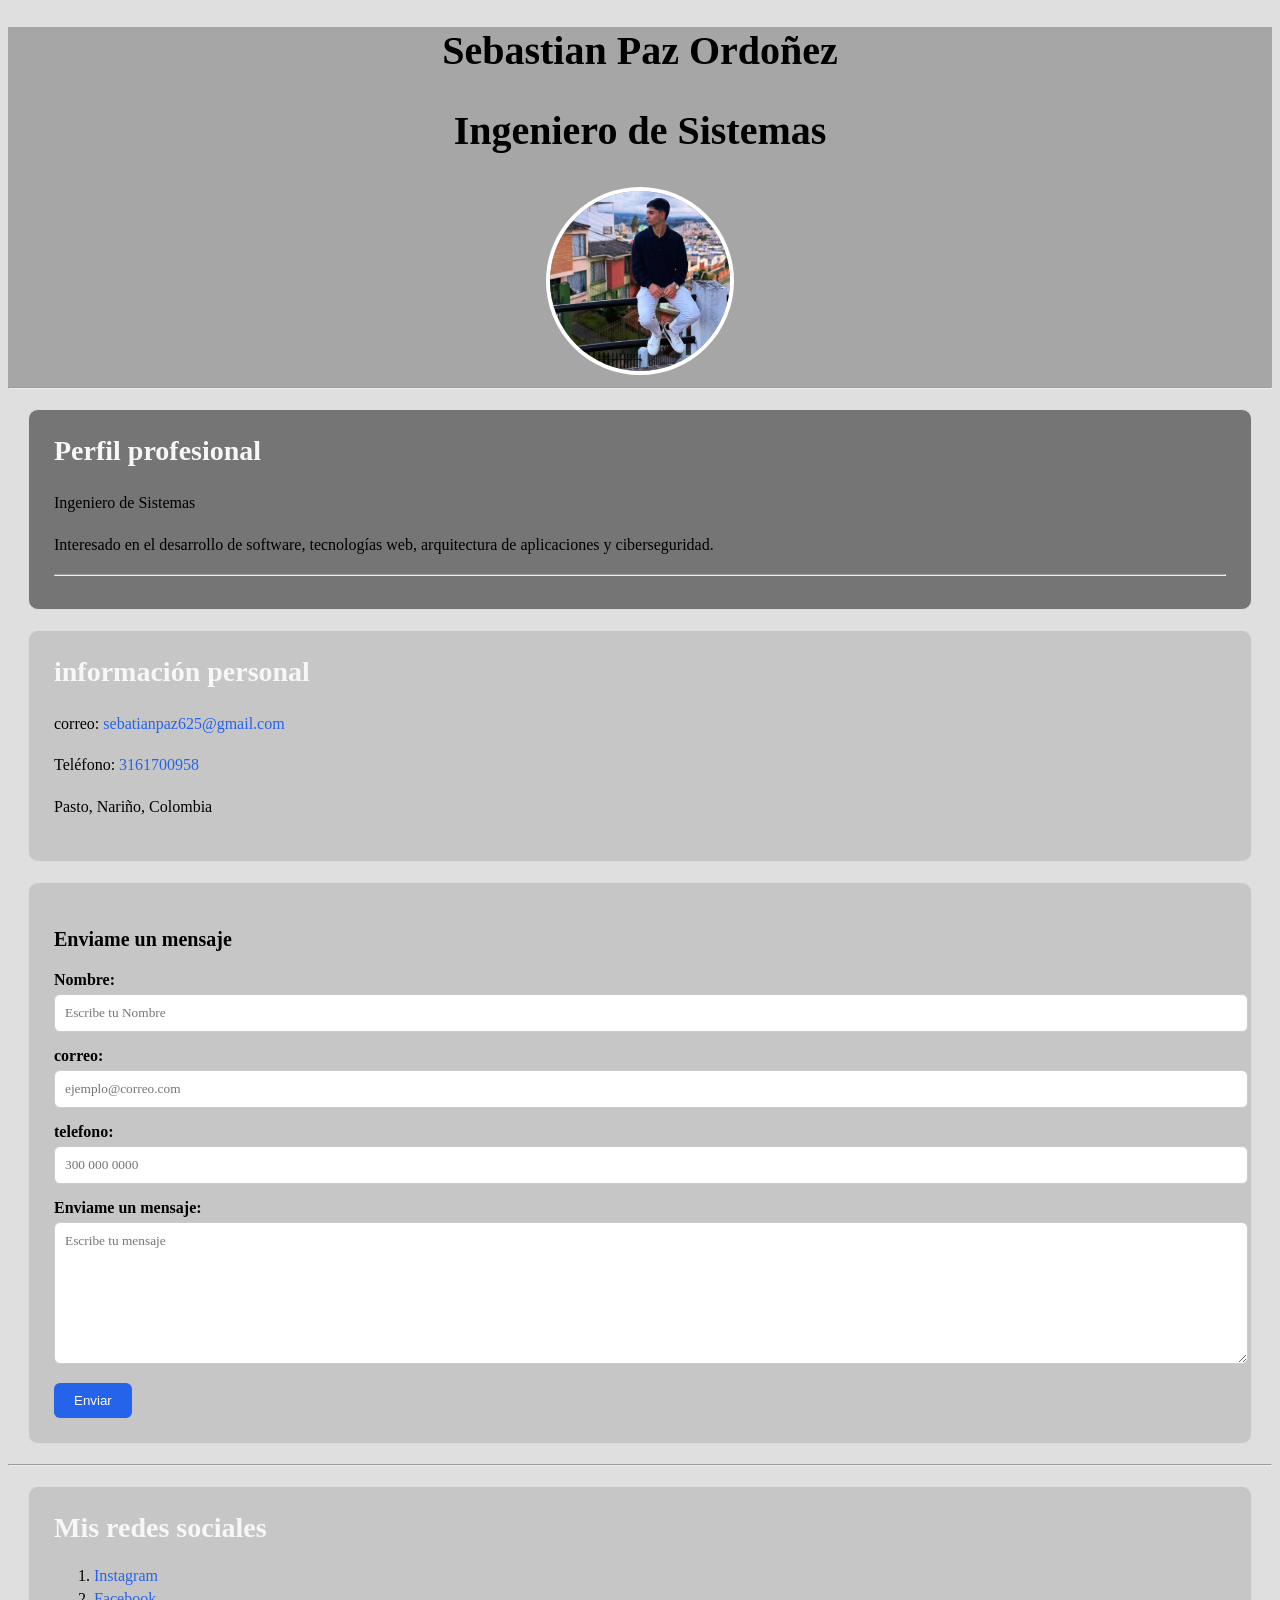
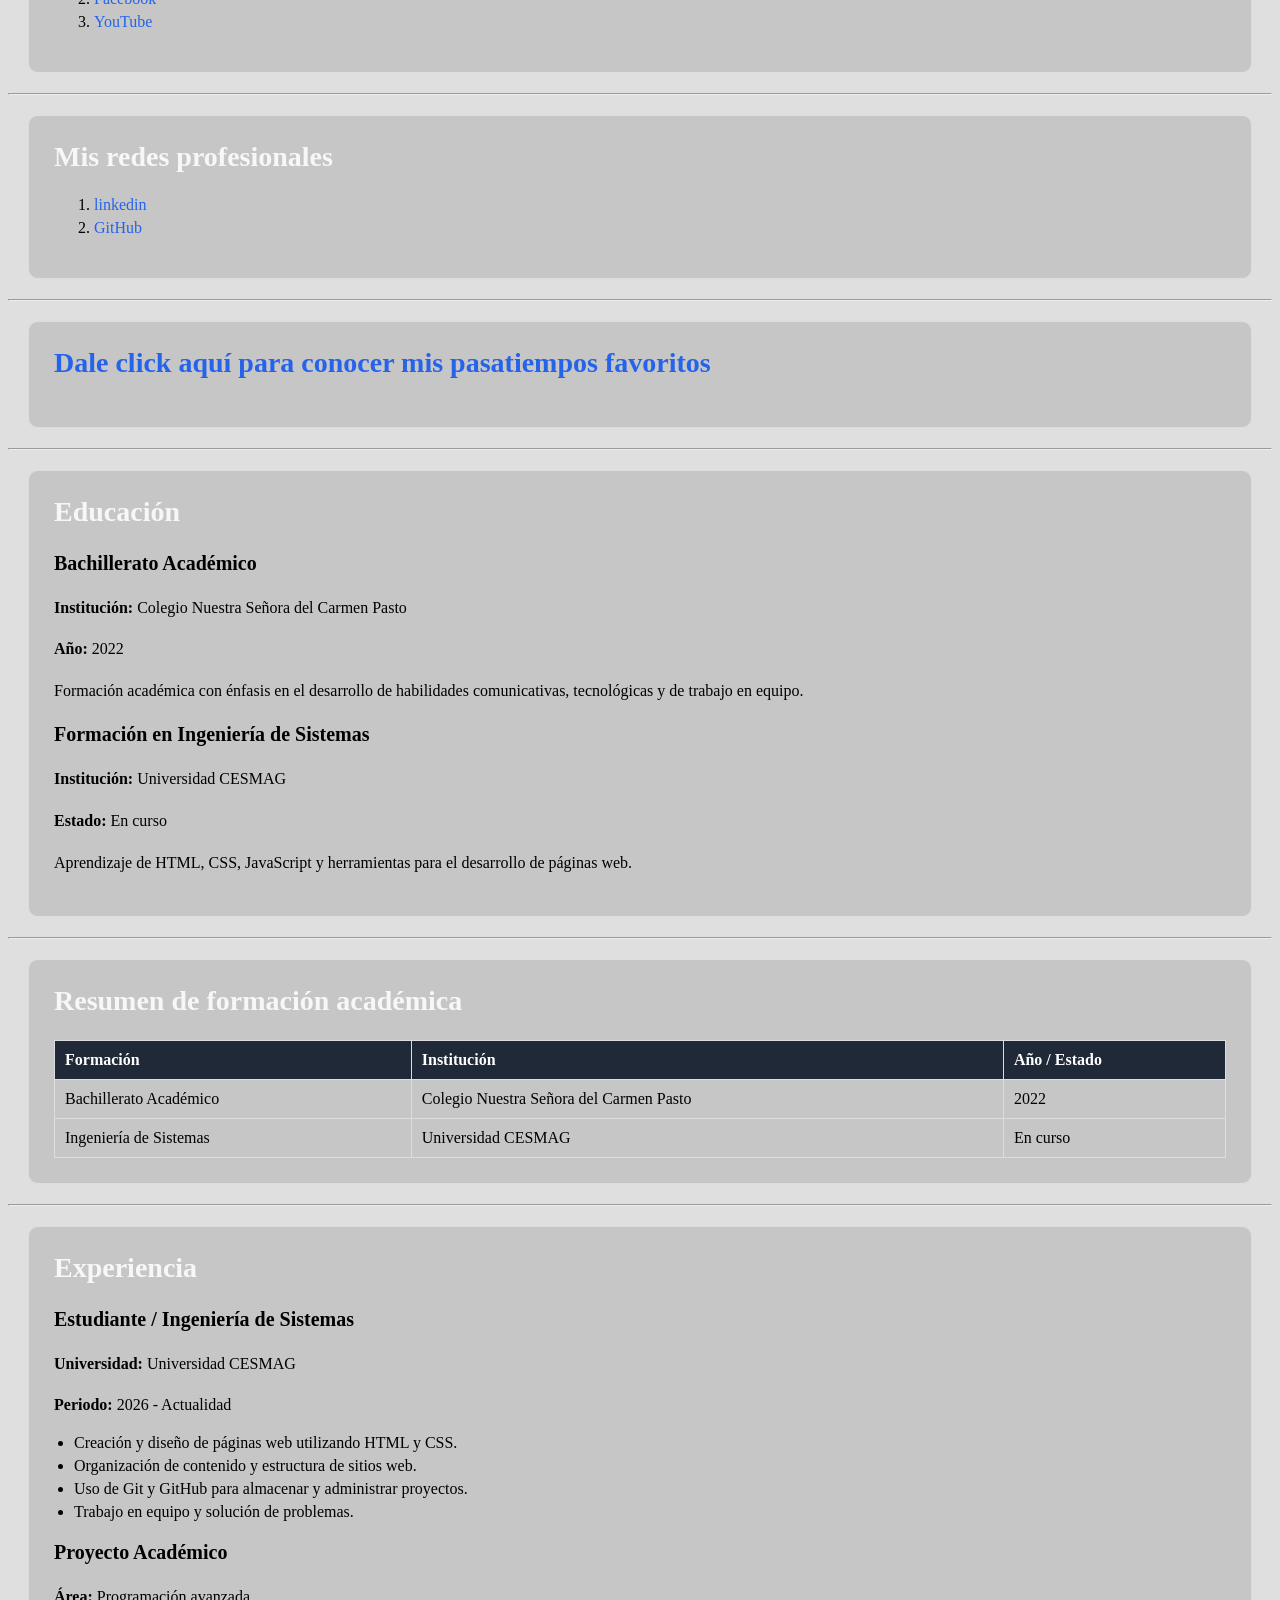
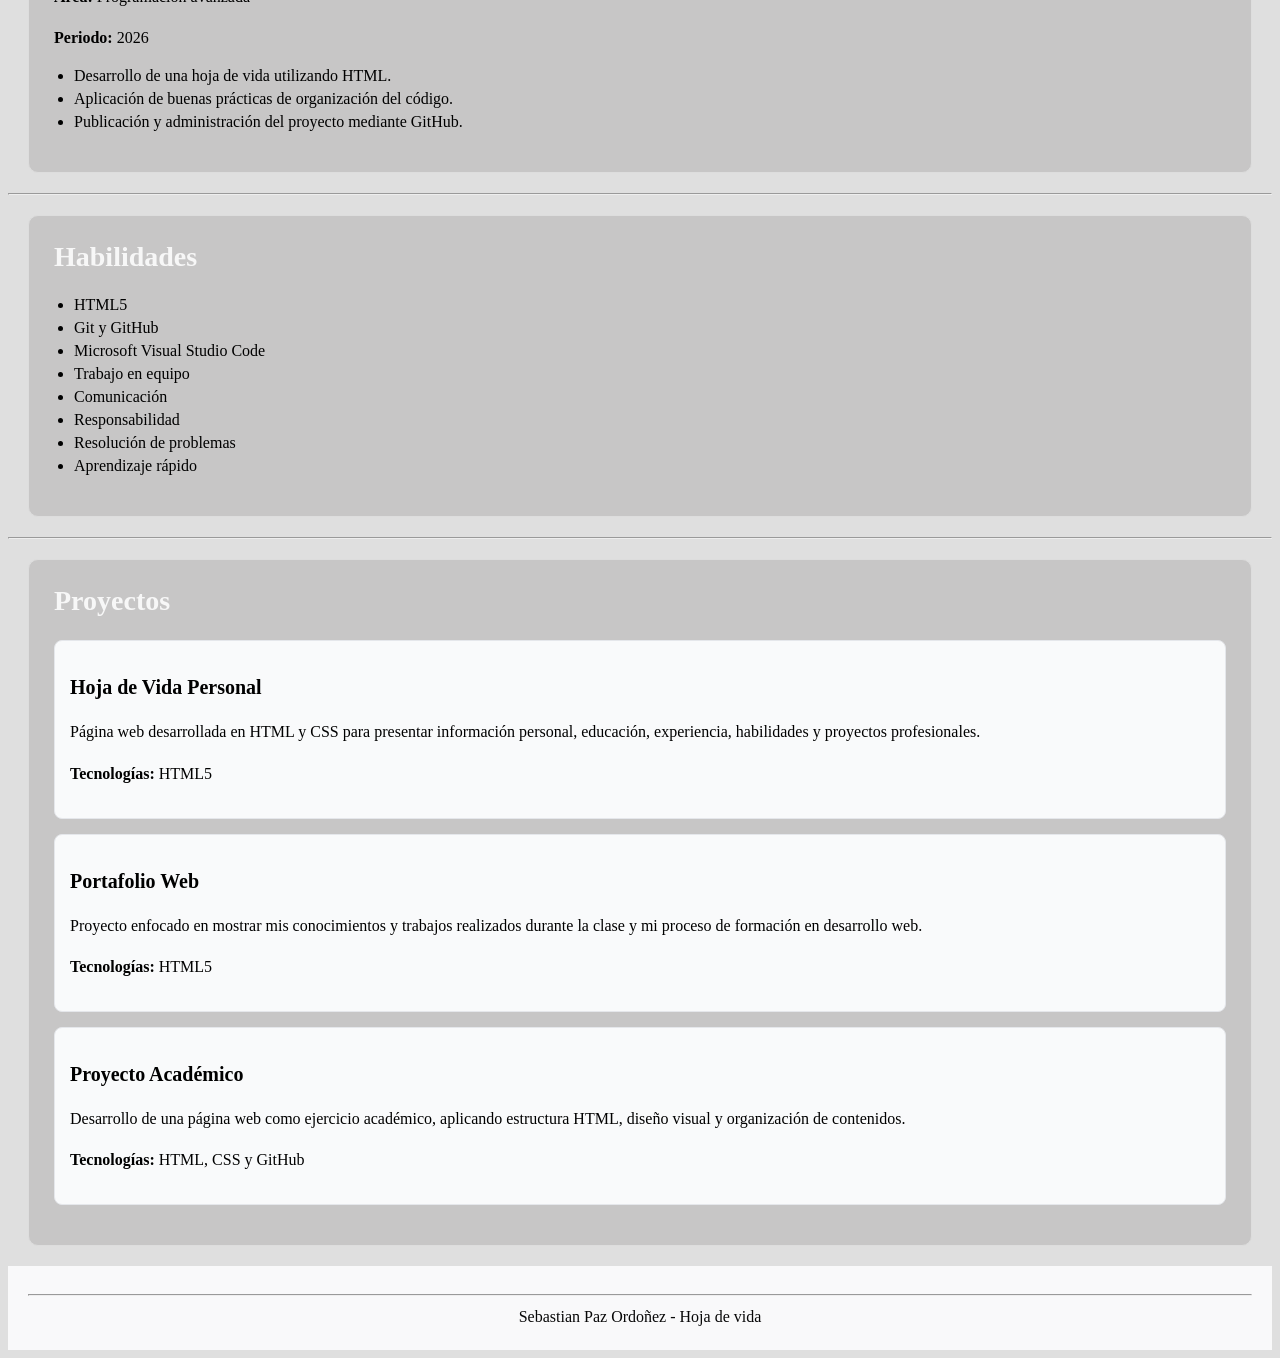
<file: index.html>
<!DOCTYPE html>
<html lang="es">

<head>
    <meta charset="UTF-8">
    <meta name="viewport" content="width=device-width, initial-scale=1.0">
    <link rel="stylesheet" href="css/styles.css">
    <title>Hoja de vida - Sebastian Paz Ordoñez</title>
</head>

<body>

    <!-- ================= ENCABEZADO ================= -->
 <header>
    <h1>Sebastian Paz Ordoñez</h1>
    <h2>Ingeniero de Sistemas</h2>

    <img src="img/fotosebastianpaz.jpeg" 
         alt="Fotografía de Sebastian Paz Ordoñez" 
         width="200">

    <hr>
</header>


    <!-- ================= PERFIL PROFESIONAL ================= -->
<section id="perfil" class="seccion">
    <h2>Perfil profesional</h2>

    <p>
        Ingeniero de Sistemas
    </p>

    <p>
        Interesado en el desarrollo de software, tecnologías web,
        arquitectura de aplicaciones y ciberseguridad.
    </p>

    <hr>
</section>

  
        <!-- ================= INFORMACION PERSONAL ================= -->
        <section id="información Personal" class="seccion">

            <h2>información personal</h2>

            <p>
                correo:
                <a href="mailto:sebatianpaz625@gmail.com">sebatianpaz625@gmail.com</a>
            </p>

            <p>
                Teléfono:
                <a href="tel: +573161700958"> 3161700958</a>
            </p>

            <p>
                Pasto, Nariño, Colombia
            </p>
              </section>
            <section class="seccion" id="contacto">
                
            <h3>Enviame un mensaje</h3>
            <form action="">
                <label for="Nombre"> Nombre: </label>
                <input type="text" id="Nombre" name="Nombre" placeholder="Escribe tu Nombre" required>

                <label for="correo"> correo: </label>
                <input type="email" id="correo" name="correo" placeholder="ejemplo@correo.com" required>

                <label for="telefono"> telefono: </label>
                <input type="tel" id="telefono" name="telefono" placeholder="300 000 0000">

                <label for="mensaje"> Enviame un mensaje: </label>
                <textarea name="mensaje" id="mensaje" placeholder="Escribe tu mensaje"required></textarea>

                <button type="submit"> Enviar</button>
                
            </form>
        </section>
        <hr>

        <!-- ================= REDES SOCIALES ================= -->
        <section id="redes" class="seccion">

            <h2>Mis redes sociales</h2>

            <ol>
                <li>
                    <a href="https://www.instagram.com/" target="_blank">
                        Instagram
                    </a>
                </li>

                <li>
                    <a href="https://www.facebook.com/?locale=es_LA" target="_blank">
                        Facebook
                    </a>
                </li>

                <li>
                    <a href="https://www.youtube.com/?app=desktop&hl=es" target="_blank">
                        YouTube
                    </a>
                </li>
            </ol>
   
        </section>
             <hr>
        <section id="redes profesionales" class="seccion">

            <h2>Mis redes profesionales</h2>
           
        <ol>
         <li>
                    <a href="https://co.linkedin.com/" target="_blank">
                       linkedin
                    </a>
                </li>
        
         <li>
            <a href="https://github.com/" target="_blank">
                GitHub
            </a>
                 </li> 
                 </ol>  
                  </section>
                        <hr>


                            <!-- ================= PASATIEMPOS ================= -->
                            <section id="pasatiempos" class="seccion">

                                <h2>
                                    <a href="pasatiempos.html">
                                        Dale click aquí para conocer mis pasatiempos favoritos
                                    </a>
                                </h2>

                            </section>


                            <hr>


                            <!-- ================= EDUCACIÓN ================= -->
                            <section id="educacion" class="seccion">

                                <h2>Educación</h2>

                                <article class="educacion-item">
                                    <h3>Bachillerato Académico</h3>

                                    <p>
                                        <strong>Institución:</strong>
                                        Colegio Nuestra Señora del Carmen Pasto
                                    </p>

                                    <p>
                                        <strong>Año:</strong> 2022
                                    </p>

                                    <p>
                                        Formación académica con énfasis en el desarrollo de
                                        habilidades comunicativas, tecnológicas y de trabajo en equipo.
                                    </p>
                                </article>


                                <article class="educacion-item">
                                    <h3>Formación en Ingeniería de Sistemas</h3>

                                    <p>
                                        <strong>Institución:</strong>
                                        Universidad CESMAG
                                    </p>

                                    <p>
                                        <strong>Estado:</strong> En curso
                                    </p>

                                    <p>
                                        Aprendizaje de HTML, CSS, JavaScript y herramientas para
                                        el desarrollo de páginas web.
                                    </p>
                                </article>

                            </section>


                            <hr>


                            <!-- ================= TABLA DE FORMACIÓN ================= -->
                            <section id="tabla-educacion" class="seccion">

                                <h2>Resumen de formación académica</h2>

                                <table border="1">

                                    <thead>
                                        <tr>
                                            <th>Formación</th>
                                            <th>Institución</th>
                                            <th>Año / Estado</th>
                                        </tr>
                                    </thead>

                                    <tbody>
                                        <tr>
                                            <td>Bachillerato Académico</td>
                                            <td>Colegio Nuestra Señora del Carmen Pasto</td>
                                            <td>2022</td>
                                        </tr>

                                        <tr>
                                            <td>Ingeniería de Sistemas</td>
                                            <td>Universidad CESMAG</td>
                                            <td>En curso</td>
                                        </tr>
                                    </tbody>

                                </table>

                            </section>


                            <hr>


                            <!-- ================= EXPERIENCIA ================= -->
                            <section id="experiencia" class="seccion">

                                <h2>Experiencia</h2>

                                <article class="experiencia-item">

                                    <h3>Estudiante / Ingeniería de Sistemas</h3>

                                    <p>
                                        <strong>Universidad:</strong>
                                        Universidad CESMAG
                                    </p>

                                    <p>
                                        <strong>Periodo:</strong>
                                        2026 - Actualidad
                                    </p>

                                    <ul>
                                        <li>
                                            Creación y diseño de páginas web utilizando HTML y CSS.
                                        </li>

                                        <li>
                                            Organización de contenido y estructura de sitios web.
                                        </li>

                                        <li>
                                            Uso de Git y GitHub para almacenar y administrar proyectos.
                                        </li>

                                        <li>
                                            Trabajo en equipo y solución de problemas.
                                        </li>
                                    </ul>

                                </article>


                                <article class="experiencia-item">

                                    <h3>Proyecto Académico</h3>

                                    <p>
                                        <strong>Área:</strong>
                                        Programación avanzada
                                    </p>

                                    <p>
                                        <strong>Periodo:</strong>
                                        2026
                                    </p>

                                    <ul>
                                        <li>
                                            Desarrollo de una hoja de vida utilizando HTML.
                                        </li>

                                        <li>
                                            Aplicación de buenas prácticas de organización del código.
                                        </li>

                                        <li>
                                            Publicación y administración del proyecto mediante GitHub.
                                        </li>
                                    </ul>

                                </article>

                            </section>


                            <hr>


                            <!-- ================= HABILIDADES ================= -->
                            <section id="habilidades" class="seccion">

                                <h2>Habilidades</h2>

                                <ul>
                                    <li>HTML5</li>
                                    <li>Git y GitHub</li>
                                    <li>Microsoft Visual Studio Code</li>
                                    <li>Trabajo en equipo</li>
                                    <li>Comunicación</li>
                                    <li>Responsabilidad</li>
                                    <li>Resolución de problemas</li>
                                    <li>Aprendizaje rápido</li>
                                </ul>

                            </section>


                            <hr>


                            <!-- ================= PROYECTOS ================= -->
                            <section id="proyectos" class="seccion">

                                <h2>Proyectos</h2>

                                <article class="proyecto">

                                    <h3>Hoja de Vida Personal</h3>

                                    <p>
                                        Página web desarrollada en HTML y CSS para presentar
                                        información personal, educación, experiencia, habilidades
                                        y proyectos profesionales.
                                    </p>

                                    <p>
                                        <strong>Tecnologías:</strong> HTML5
                                    </p>

                                </article>


                                <article class="proyecto">

                                    <h3>Portafolio Web</h3>

                                    <p>
                                        Proyecto enfocado en mostrar mis conocimientos y trabajos
                                        realizados durante la clase y mi proceso de formación
                                        en desarrollo web.
                                    </p>

                                    <p>
                                        <strong>Tecnologías:</strong> HTML5
                                    </p>

                                </article>


                                <article class="proyecto">

                                    <h3>Proyecto Académico</h3>

                                    <p>
                                        Desarrollo de una página web como ejercicio académico,
                                        aplicando estructura HTML, diseño visual y organización
                                        de contenidos.
                                    </p>

                                    <p>
                                        <strong>Tecnologías:</strong> HTML, CSS y GitHub
                                    </p>

                                </article>

                            </section>

    </main>


    <!-- ================= PIE DE PÁGINA ================= -->
    <footer id="pie-pagina" class="pie-pagina">

        <hr>

        <p>
            Sebastian Paz Ordoñez - Hoja de vida
        </p>

    </footer>

</body>

</html>
</file>
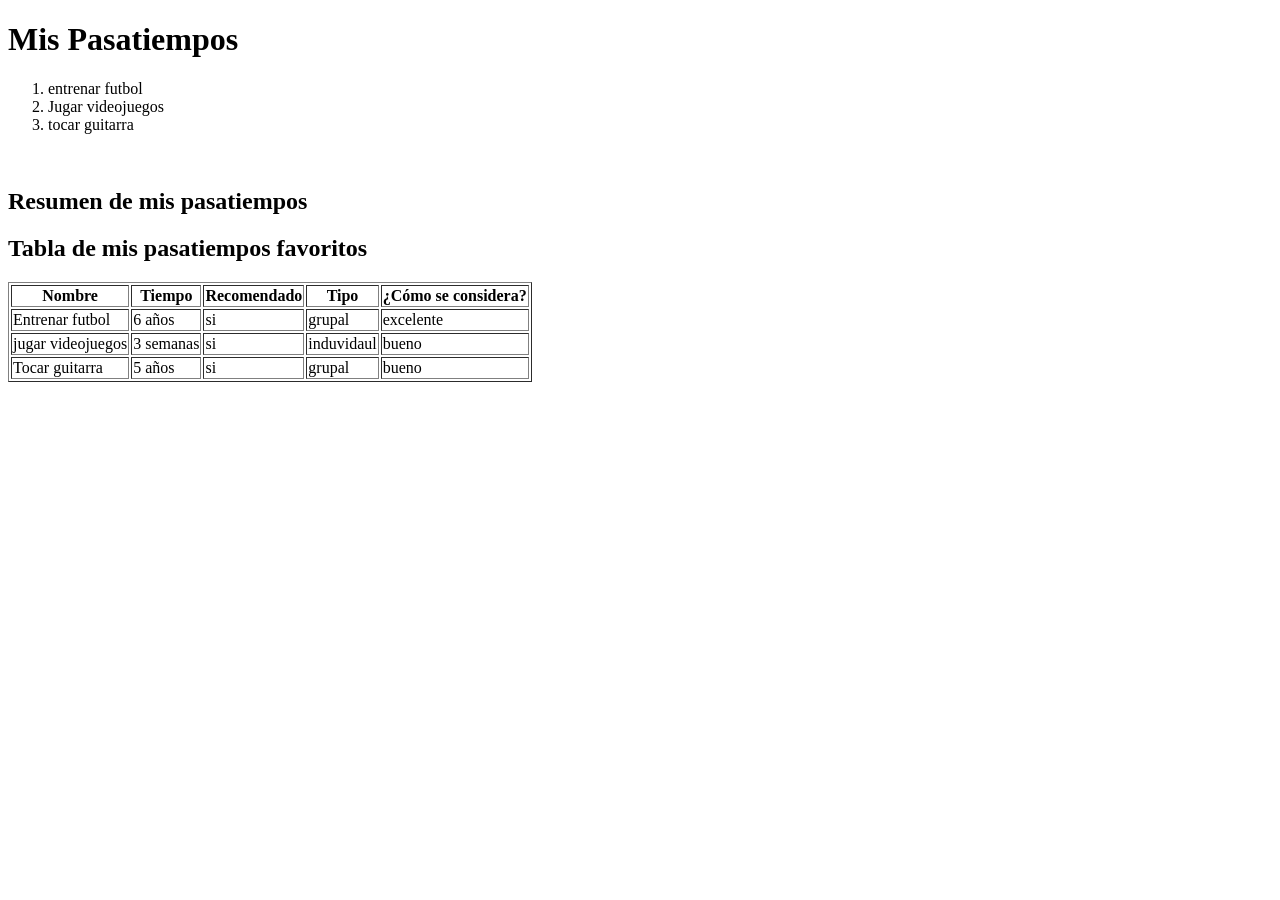
<file: Pasatiempos.html>
<!DOCTYPE html>
<html lang="en">
<head>
    <meta charset="UTF-8">
    <meta name="viewport" content="width=device-width, initial-scale=1.0">
    <title>Pasatiempos</title>
</head>
<body>
    <h1>Mis Pasatiempos</h1>
    <ol>
        <li>entrenar futbol</li>
        <li>Jugar videojuegos</li>
        <li>tocar guitarra</li>
    </ol>
</body>
</html>
<br>
<h2>Resumen de mis pasatiempos</h2>
<h2>Tabla de mis pasatiempos favoritos</h2>

    <table border="1">
        <thead>
            <tr>
                <th>Nombre</th>
                <th>Tiempo</th>
                <th>Recomendado</th>
                <th>Tipo</th>
                <th>¿Cómo se considera?</th>
            </tr>
        </thead>

        <tbody>
            <tr>
                <td>Entrenar futbol</td>
                <td>6 años</td>
                <td>si</td>
                <td>grupal</td>
                <td>excelente</td>
            </tr>

            <tr>
                <td>jugar videojuegos</td>
                <td>3 semanas</td>
                <td>si</td>
                <td>induvidaul</td>
                <td>bueno</td>
            </tr>

            <tr>
                <td>Tocar guitarra</td>
                <td>5 años</td>
                <td>si</td>
                <td>grupal</td>
                <td>bueno</td>
            </tr>
        </tbody>
    </table>
</file>
<file: css/styles.css>
body {
    background-color: rgb(223, 223, 223);
    color: black;
    font-family: 'Times New Roman', Times, serif;
}

h1 { /*ETIQUETA*/
 color: #000000;
 font-size: 40px;
}

h2{
    color: rgb(247, 247, 247);
    font-size: 28px;
}

h3{
    font-size: 20px;
}

p{
    line-height: 1.6 
}

.seccion { /*CLASE (.)*/
    background-color: rgb(151, 151, 151);
    padding: 25px;
    margin: 20px;
    border: 1px solid #ddd;
    border-radius: 10px;
}
.seccion h2{
        margin-top: 0;
}

.seccion {
background-color: #c7c6c6;
}

#perfil { /*ID (#)*/
    background-color: rgb(117, 117, 117)
}
/*=======================
ENCABEZADO
=======================*/
header {
    background-color: rgb(167, 166, 166);
    color: rgb(255, 255, 255);
    text-align: center;
}

header h1 {
    color: rgb(0, 0, 0);
    font-size: 40px;
}

header h2{
    color: #000000;
    font-size: 40px;
 }

  header img{
    width: 180px;
    height: 180px;
    border-radius: 50%;
    object-fit: cover;
    border: 4px solid white;
}
a{
    color: #2563eb;
    text-decoration: none;

}
a:hover{
text-decoration: underline;
}
ul{
    padding-left: 20px;
}
li{
    margin-bottom: 5px;
}

form {
    margin-top: 20px;
}
label {
    display: block;
    margin-bottom: 5px;
    font-weight: bold;
}
input,
textarea {
    width: 100%;
    padding: 10px;
    margin-bottom: 15px;
    border: 1px solid #ccc;
    border-radius: 6px;
    font-family: inherit;
}

textarea {
    min-height: 120px;
    resize: vertical;
}

button {
    background-color: #2563eb;
    color: white;
    border: none;
    padding: 10px 20px;
    border-radius: 6px;
    cursor: pointer;
}

table {
    width: 100%;
    border-collapse: collapse;
}
th,td {
    border: 1px solid #ddd;
    padding: 10px;
    text-align: left;
}

th {
    background-color: #1f2937;
    color: white;
}

.proyecto {
    background-color: #f9fafb;
    padding: 15px;
    margin-bottom: 15px;
    border: 1px solid #e5e7eb;
    border-radius: 8px;
}

.experiencia {
    background-color: #f9fafb;
    padding: 15px;
    margin-bottom: 15px;
    border: 1px solid #e5e7eb;
    border-radius: 8px;
}

.formacion {
    background-color: #f9fafb;
    padding: 15px;
    margin-bottom: 15px;
    border: 1px solid #e5e7eb;
    border-radius: 8px;
}

footer{
    background-color: #f9f9fa;
    color: rgb(7, 7, 7);
    text-align: center;
    padding: 20px;
}

footer p {
margin: 0;
}
</file>
